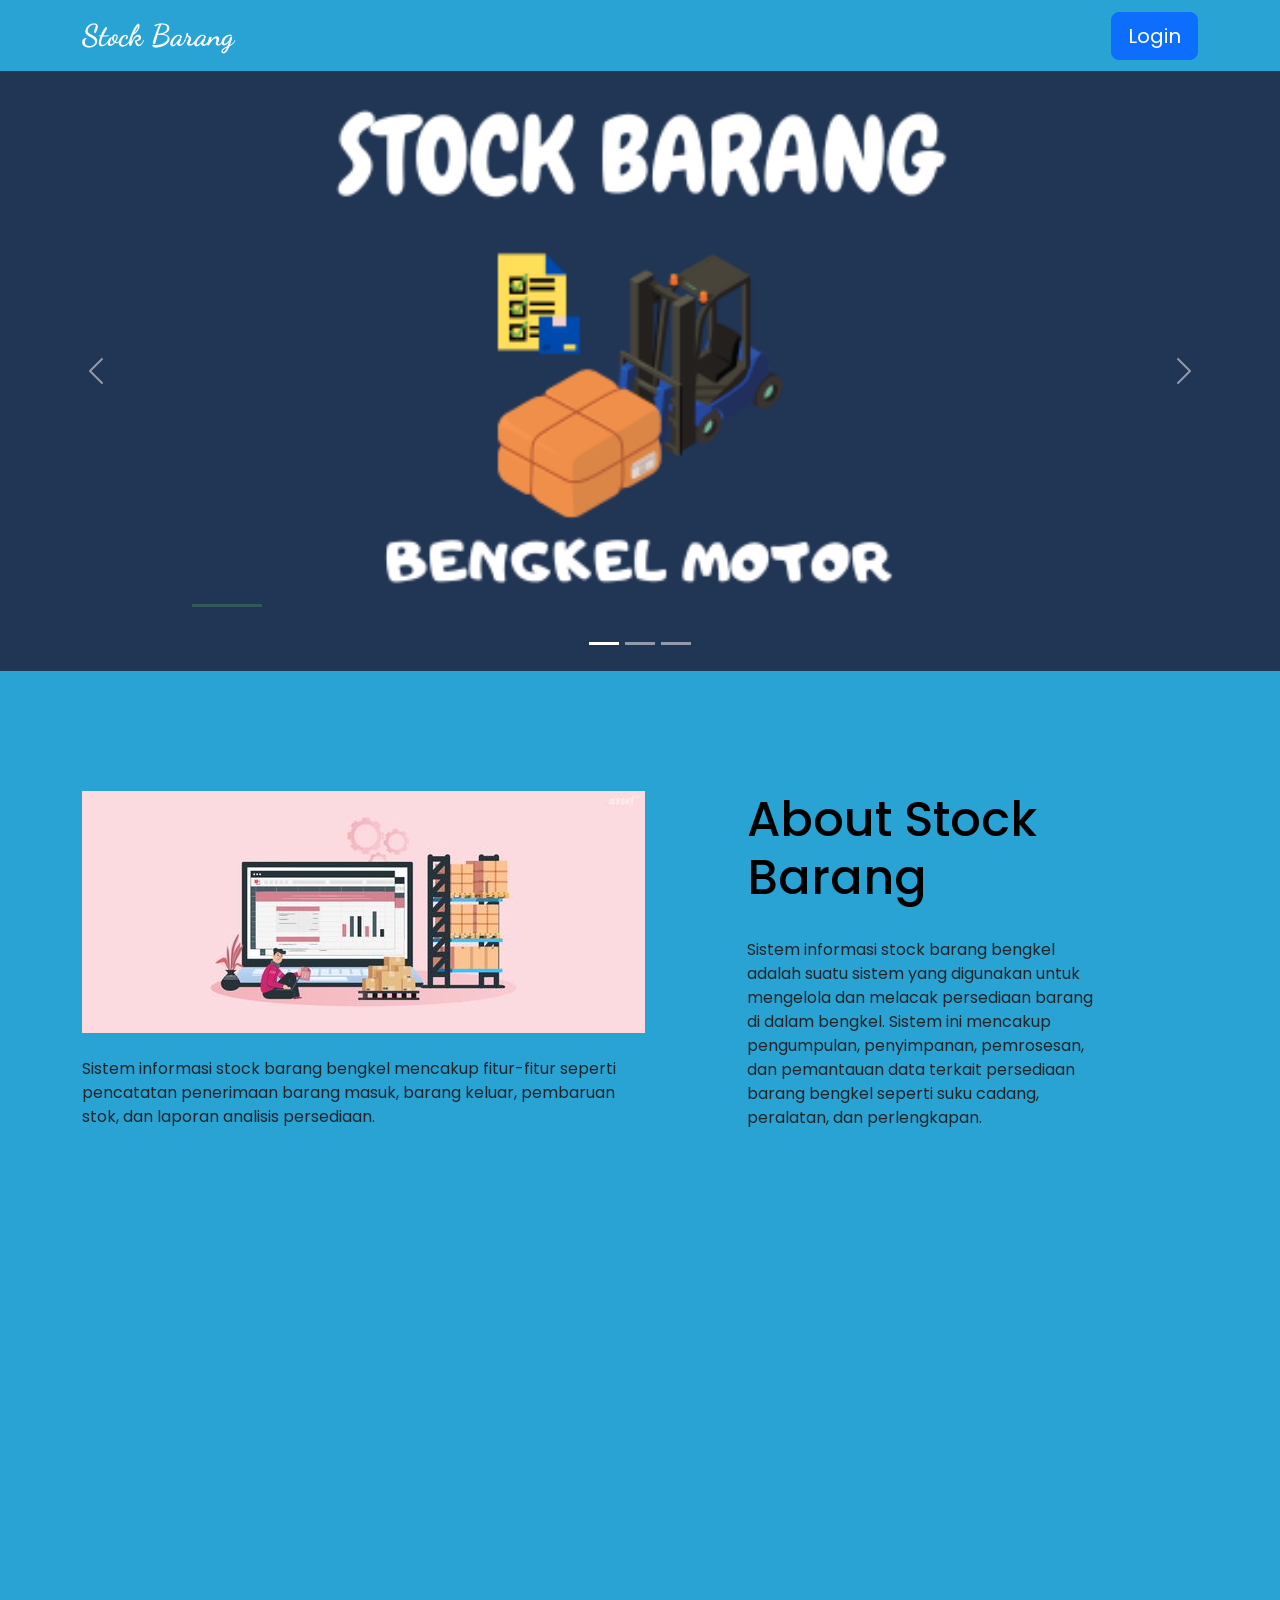
<file: Chapter 4/home.html>
<!DOCTYPE html>
<html lang="en">
  <head>
    <!-- Required meta tags -->
    <meta charset="utf-8" />
    <meta name="viewport" content="width=device-width, initial-scale=1" />

    <!-- Bootstrap CSS -->
    <link href="https://cdn.jsdelivr.net/npm/bootstrap@5.0.2/dist/css/bootstrap.min.css" rel="stylesheet" integrity="sha384-EVSTQN3/azprG1Anm3QDgpJLIm9Nao0Yz1ztcQTwFspd3yD65VohhpuuCOmLASjC" crossorigin="anonymous" />

    <!-- Font Google -->
    <link rel="preconnect" href="https://fonts.googleapis.com" />
    <link rel="preconnect" href="https://fonts.gstatic.com" crossorigin />
    <link href="https://fonts.googleapis.com/css2?family=Poppins:wght@400;500;700&family=Roboto:ital,wght@1,700&display=swap" rel="stylesheet" />
    <link href="https://fonts.googleapis.com/css2?family=Dancing+Script:wght@700&family=Poppins:wght@400;500;700&family=Roboto:ital,wght@1,700&display=swap" rel="stylesheet" />
    <link href="https://fonts.googleapis.com/css2?family=Covered+By+Your+Grace&family=Dancing+Script:wght@700&family=Lilita+One&family=Poppins:wght@400;500;700&family=Roboto:ital,wght@1,700&family=Satisfy&display=swap" rel="stylesheet" />

    <!-- My Style -->
    <link rel="stylesheet" href="css/style.css" />

    <title>STOCK BARANG</title>
  </head>
  <body>
    <!--Navbar atau navigasi-->
    <nav class="navbar navbar-expand-lg navbar-dark bg-transparant">
      <div class="container">
        <a class="navbar-brand" href="#">Stock Barang</a>
        <button class="navbar-toggler" type="button" data-bs-toggle="collapse" data-bs-target="#navbarNav" aria-controls="navbarNav" aria-expanded="false" aria-label="Toggle navigation">
          <span class="navbar-toggler-icon"></span>
        </button>
        <div class="collapse navbar-collapse" id="navbarNav">
          <ul class="navbar-nav mx-auto"></ul>
          <div>
            <a class="btn btn-primary btn-lg font-weight-bold" href="login.php" role="button">Login</a>
          </div>
        </div>
      </div>
    </nav>
    <!--End Navbar-->

    <!--Carousel-->
    <section id="home">
      <div id="carouselExampleIndicators" class="carousel slide" data-bs-ride="carousel">
        <div class="carousel-indicators">
          <button type="button" data-bs-target="#carouselExampleIndicators" data-bs-slide-to="0" class="active" aria-current="true" aria-label="Slide 1"></button>
          <button type="button" data-bs-target="#carouselExampleIndicators" data-bs-slide-to="1" aria-label="Slide 2"></button>
          <button type="button" data-bs-target="#carouselExampleIndicators" data-bs-slide-to="2" aria-label="Slide 3"></button>
        </div>
        <div class="carousel-inner">
          <div class="carousel-item active">
            <img src="image/inv1.png" class="d-block w-100" alt="..." />
            <div class="carousel-caption d-none d-md-block">
              <hr class="my-4" />
            </div>
          </div>
          <div class="carousel-item">
            <img src="image/inv2.png" class="d-block w-100" alt="..." />
          </div>
          <div class="carousel-item">
            <img src="image/inv3.png" class="d-block w-100" alt="..." />
          </div>
        </div>
        <button class="carousel-control-prev" type="button" data-bs-target="#carouselExampleIndicators" data-bs-slide="prev">
          <span class="carousel-control-prev-icon" aria-hidden="true"></span>
          <span class="visually-hidden">Previous</span>
        </button>
        <button class="carousel-control-next" type="button" data-bs-target="#carouselExampleIndicators" data-bs-slide="next">
          <span class="carousel-control-next-icon" aria-hidden="true"></span>
          <span class="visually-hidden">Next</span>
        </button>
      </div>
    </section>
    <br />
    <br />
    <br>
    <br>
    <br>
 

    <!--ABOUT-->
    <section id="overview" class="parallax-section">
      <div class="container">
        <div class="row">
          <div class="col-md-6 col-sm-12">
            <img src="image/b1.jpg" class="img-responsive" alt="Overview" />
            <br>
            <br>
            <blockquote class="wow fadeInUp" data-wow-delay="1.9s">Sistem informasi stock barang bengkel mencakup fitur-fitur seperti pencatatan penerimaan barang masuk, barang keluar, pembaruan stok, dan laporan analisis persediaan.</blockquote>
          </div>

          <div class="col-md-1"></div>

          <div class="wow fadeInUp col-md-4 col-sm-12" data-wow-delay="1s">
            <div class="overview-detail">
              <h2>About Stock Barang</h2>
              <br>
              <p>Sistem informasi stock barang bengkel adalah suatu sistem yang digunakan untuk mengelola dan melacak persediaan barang di dalam bengkel. 
                Sistem ini mencakup pengumpulan, penyimpanan, pemrosesan, dan pemantauan data terkait persediaan barang bengkel seperti suku cadang, peralatan, dan perlengkapan.
              </p>
          </div>
          <div class="col-md-1"></div>
        </div>
      </div>
    </section>

    <!-- END ABOUT-->
  </body>
</html>
</file>
<file: Chapter 4/css/style.css>
:root {
  --pr-color: #ffffff;
}

body {
  font-family: "Poppins", sans-serif;
  background-color: rgb(41, 163, 211);
  min-height: 2000px;
}

.navbar {
  background-color: rgb(41, 163, 211);
}

/* navbar color */

.nav-color {
  background-color: rgb(41, 163, 211);
}

.navbar-brand {
  font-weight: 900;
  font-size: 30px;
  font-family: "Dancing Script", cursive;
}

.nav-link {
  font-size: 16px;
}

.nav-link.active {
  font-weight: 700;
}

.button-secondary {
  width: 133px;
  height: 40px;
  background-color: #ff6f60;
  color: var(--pr-color);
  border: none;
  font-size: 16px;
  font-weight: 700;
}

.button-primary {
  width: 133px;
  height: 40px;
  background-color: #6abf69;
  color: var(--pr-color);
  border: none;
  font-size: 16px;
  font-weight: 700;
}

/* style slider*/
.carousel-item {
  height: 600px;
}

.carousel-item img {
  margin-top: -200px;
}

.carousel-item .display-4 {
  margin-top: 700px;
  color: rgb(5, 0, 0);
}

.carousel-item hr {
  border-color: #6abf69;
  width: 70px;
  border-width: 3px;
}

.carousel-item .btn {
  background-color: #6abf69;
  border: none;
  border-radius: 25px;
  padding-right: 25px;
  padding-left: 25px;
  margin-top: 40px;
}

#about {
  padding: 100px 0;
  font-family: "Covered By Your Grace", cursive;
}

h2 {
  font-size: 48px;
  font-weight: 500;
  color: black;
}

.sub-title {
  font-size: 18px;
  color: black;
}
</file>
